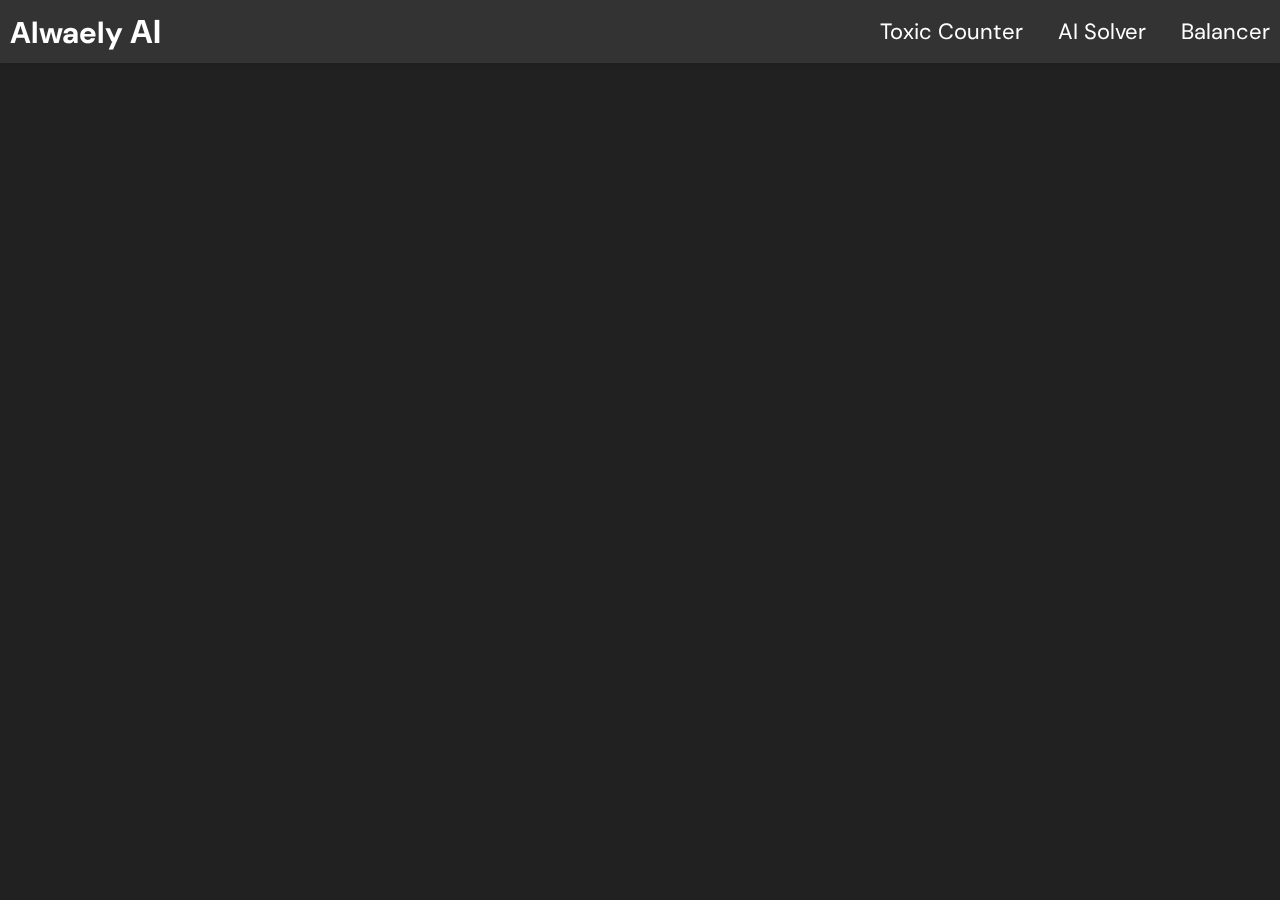
<file: index.html>
<!DOCTYPE html>
<html lang="en">
<head>
    <meta charset="utf-8">
    <meta name="viewport" content="width=device-width, initial-scale=1.0">
    <title>Welcome</title>
    <link href="https://fonts.googleapis.com/css2?family=DM+Sans:wght@400;500;700&display=swap" rel="stylesheet">
    <link href="balancer.css" rel="stylesheet" type="text/css" />
    <link href="Header.css" rel="stylesheet" type="text/css" />
    <style>
        body {
            font-family: 'DM Sans', sans-serif;
            margin: 0;
            padding: 0;
        }
        .site-header {
            background-color: #333; /* لون الخلفية للهيدر */
            padding: 10px;
            color: white;
            display: flex;
            justify-content: space-between;
            align-items: center;
        }
        .nav-menu ul {
            list-style: none;
            padding: 0;
            display: flex;
            gap: 15px;
        }
        .nav-menu a {
            color: white;
            text-decoration: none;
        }
        .content {
            margin-top: 20px;
        }
        iframe {
            width: 100%;
            height: 600px; /* يمكنك تغيير الارتفاع حسب الحاجة */
            border: none; /* لإزالة الحدود */
        }
    </style>
    <script>
        function loadPage(page) {
            document.getElementById('content-frame').src = page;
        }
    </script>
</head>

<body>
    <header class="site-header">
        <div class="logo">
            <h1 class="head">Alwaely <span class="RGB">AI</span></h1>
        </div>
        <nav class="nav-menu">
            <ul>
                <li><a href="javascript:void(0);" onclick="loadPage('Toxic.html')">Toxic Counter</a></li>
                <li><a href="javascript:void(0);" onclick="loadPage('solver.html')">AI Solver</a></li>
                <li><a href="javascript:void(0);" onclick="loadPage('balancer.html')">Balancer</a></li>
            </ul>
        </nav>
    </header>

    <main class="content">
        <iframe id="content-frame" src="" frameborder="0"></iframe>
    </main>
<!-- <h1>Wlecome To Alwaely<span class="color-changing-text">AI</span> </style></h1> -->
</body>
</html>
</file>
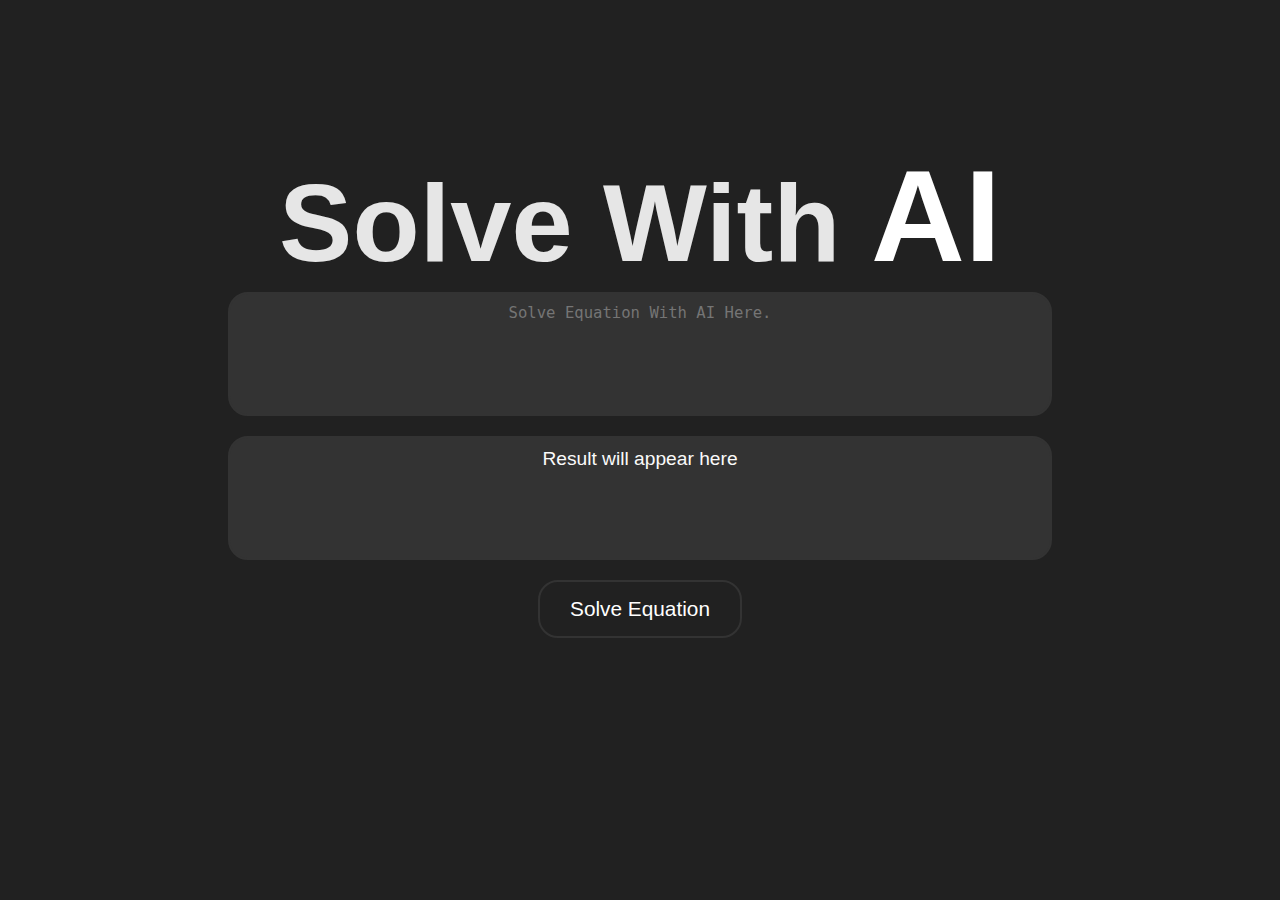
<file: solver.html>
<!DOCTYPE html>
<html lang="en">

<head>
  <meta charset="UTF-8">
  <meta name="viewport" content="width=device-width, initial-scale=1.0">
  <link rel="stylesheet" href="solver.css"> <!-- Link to your CSS file -->
  <title>Chemical Equation Solver</title>
  <script type="importmap">
    {
      "imports": {
        "@google/generative-ai": "https://esm.run/@google/generative-ai"
      }
    }
  </script>
</head>

<body>

  <div class="ai-container" style="width: 100%; margin-top: -100px;">
    <h1 class="title" style="width: 100%;white-space: nowrap;margin-top: -100px;">
      <span style="color: #e6e6e6; font-size: 110px;">Solve With </span><span class="ai">AI</span>
    </h1>
  </div>

  <div class="container">
    <!-- Input box -->
    <textarea id="equation-input" placeholder="Solve Equation With AI Here."></textarea>

    <!-- Result -->
    <div id="result">Result will appear here</div>
  </div>

  <!-- Button to solve the equation -->
  <button id="solve-button">Solve Equation</button>

  <script type="module">
    import { GoogleGenerativeAI } from "@google/generative-ai";

    // Use your API key here
    const API_KEY = "AIzaSyDeVwSq-uTipKfFMnwqbQcjzufebZTf4p0";
    const genAI = new GoogleGenerativeAI(API_KEY);
    const model = genAI.getGenerativeModel({ model: "gemini-1.5-flash" });

    async function solveEquation() {
      let equation = document.getElementById('equation-input').value;

      // Use Gemini API to solve the equation
      const prompt = `Solve this chemical equation: ${equation}`;
      const result = await model.generateContent(prompt);

      // Display the result
      document.getElementById('result').innerText = "Solution: " + result.response.text();
    }

    // Connect the button to the solveEquation function
    document.getElementById('solve-button').onclick = solveEquation;

  </script>

</body>

</html>
</file>
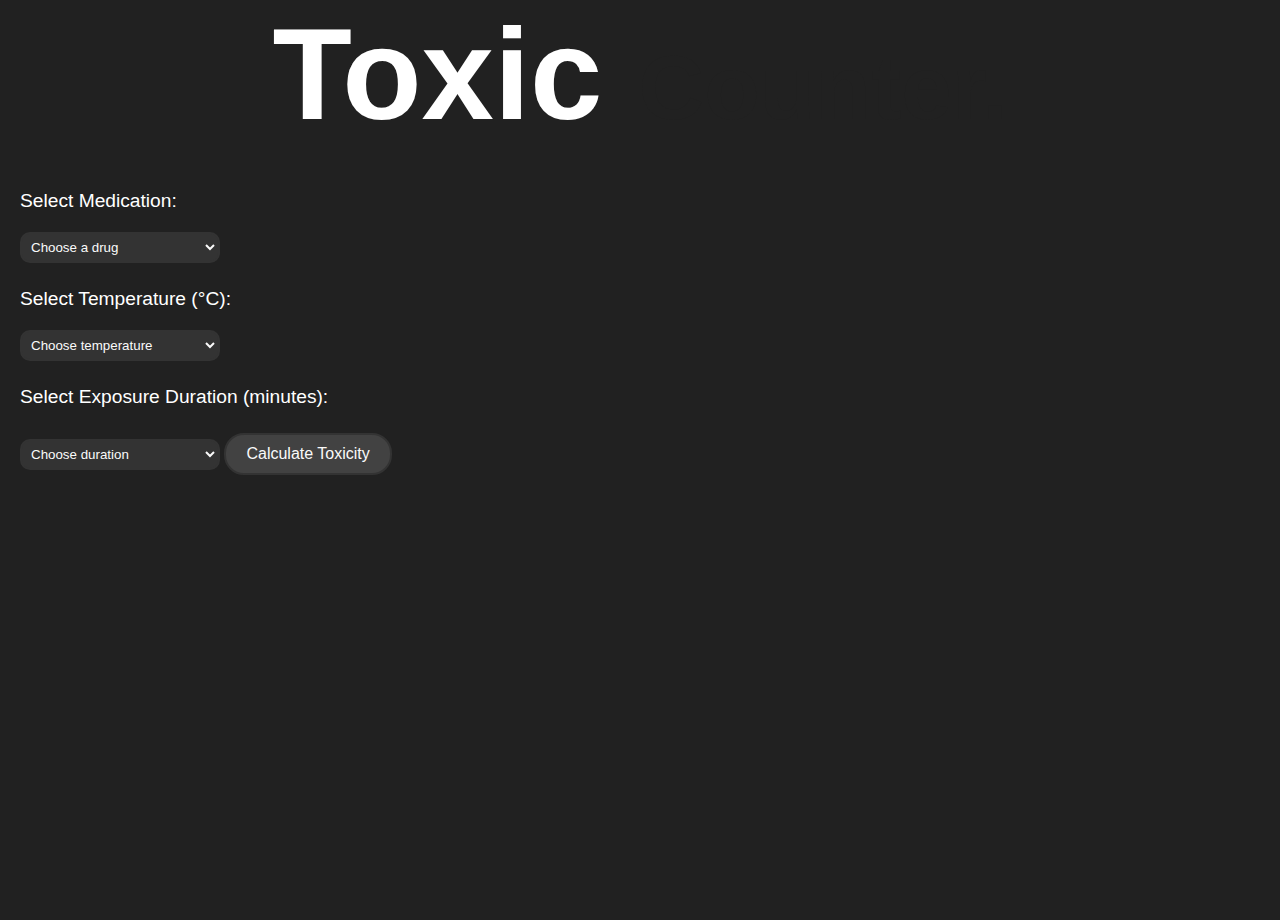
<file: Toxic.html>
<!DOCTYPE html>
<html lang="en">
<head>
    <meta charset="UTF-8">
    <meta name="viewport" content="width=device-width, initial-scale=1.0">
    <link rel="stylesheet" href="Toxic.css">

    <title>Drug Toxicity Analysis</title>
    <style>
        body{
            overflow: hidden;
        }
                .result {
            background-color: gray; /* لون خلفية رمادي */
            padding: 20px;
            margin-top: 20px;
            border-radius: 5px;
            font-size: 1.5em;
        }

        body {
            font-family: Arial, sans-serif;
            margin: 20px;
        }
        label {
            display: block;
            margin-top: 10px;
            margin-bottom: 5px;
        }
        select {
            width: 200px;
            padding: 5px;
        }
        button {
            margin-top: 20px;
            padding: 10px 20px;
            font-size: 16px;
        }
        .result {
            margin-top: 80px;
            padding: 15px;
            border: 1px solid #333;
            border-radius: 5px;
            display: none;
            font-size: 30px;
            border-radius: 20px;
            text-align: center;
        }
        .Very\ Low {
            background-color: #333;
            color: #00ff3c;
        }
        .Low {
            background-color: #333;
            color: #007bff;
        }
        .Moderate {
            background-color: #333;
            color: #ffbf00;
        }
        .High {
            background-color: #333;
            color: #ff0019;
        }
        .Severe {
            background-color: #333;
            color: #9d0010;
        }
        .Extremely\ Dangerous {
            background-color: #333;
            color: #721c24;
        }
    </style>
</head>
<body>

    <h1 class="title" style="margin-top: -100px;">
        <span class="static-text">Toxic</span>
        <span class="color-changing-text">Counter.</span>
    </h1>


    <label for="medication">Select Medication:</label>
    <select id="medication">
        <option value="">Choose a drug</option>
        <option value="paracetamol">Paracetamol</option>
        <option value="ibuprofen">Ibuprofen</option>
        <option value="metformin">Metformin</option>
        <option value="aspirin">Aspirin</option>
        <option value="omeprazole">Omeprazole</option>
        <option value="loratadine">Loratadine</option>
        <option value="atorvastatin">Atorvastatin</option>
        <option value="alprazolam">Alprazolam</option>
    </select>

    <label for="temperature">Select Temperature (°C):</label>
    <select id="temperature">
        <option value="">Choose temperature</option>
        <option value="50">50</option>
        <option value="60">60</option>
        <option value="70">70</option>
    </select>

    <label for="duration">Select Exposure Duration (minutes):</label>
    <select id="duration">
        <option value="">Choose duration</option>
        <option value="30">30</option>
        <option value="60">60</option>
        <option value="90">90</option>
        <option value="120">120</option>
        <option value="150">150</option>
        <option value="180">180</option>
        <option value="210">210</option>
        <option value="240">240</option>
        <option value="270">270</option>
        <option value="300">300</option>
    </select>

    <button id="calculateBtn">Calculate Toxicity</button>

    <div class="result" id="result"></div>

    <script>
        const data = {
            paracetamol: {
                50: {30: {toxicity: "≈ 1%", risk: "Very Low"}, 60: {toxicity: "≈ 2%", risk: "Low"}, 90: {toxicity: "≈ 5%", risk: "Low"}, 120: {toxicity: "≈ 8%", risk: "Low"}, 150: {toxicity: "≈ 10%", risk: "Moderate"}, 180: {toxicity: "≈ 12%", risk: "Moderate"}, 210: {toxicity: "≈ 15%", risk: "Moderate"}, 240: {toxicity: "≈ 18%", risk: "High"}, 270: {toxicity: "≈ 20%", risk: "High"}, 300: {toxicity: "≈ 22%", risk: "Severe"}},
                60: {30: {toxicity: "≈ 5%", risk: "Low"}, 60: {toxicity: "≈ 10%", risk: "Moderate"}, 90: {toxicity: "≈ 15%", risk: "High"}, 120: {toxicity: "≈ 20%", risk: "High"}, 150: {toxicity: "≈ 25%", risk: "Severe"}, 180: {toxicity: "≈ 30%", risk: "Severe"}, 210: {toxicity: "≈ 35%", risk: "Severe"}, 240: {toxicity: "≈ 40%", risk: "Severe"}, 270: {toxicity: "≈ 50%", risk: "Extremely Dangerous"}, 300: {toxicity: "≈ 60%", risk: "Extremely Dangerous"}},
                70: {30: {toxicity: "≈ 10%", risk: "Moderate"}, 60: {toxicity: "≈ 15%", risk: "High"}, 90: {toxicity: "≈ 20%", risk: "High"}, 120: {toxicity: "≈ 25%", risk: "Severe"}, 150: {toxicity: "≈ 30%", risk: "Severe"}, 180: {toxicity: "≈ 35%", risk: "Severe"}, 210: {toxicity: "≈ 40%", risk: "Severe"}, 240: {toxicity: "≈ 45%", risk: "Severe"}, 270: {toxicity: "≈ 50%", risk: "Extremely Dangerous"}, 300: {toxicity: "≈ 60%", risk: "Extremely Dangerous"}}
            },
            ibuprofen: {
                50: {30: {toxicity: "≈ 1%", risk: "Very Low"}, 60: {toxicity: "≈ 2%", risk: "Low"}, 90: {toxicity: "≈ 3%", risk: "Low"}, 120: {toxicity: "≈ 4%", risk: "Low"}, 150: {toxicity: "≈ 5%", risk: "Moderate"}, 180: {toxicity: "≈ 6%", risk: "Moderate"}, 210: {toxicity: "≈ 7%", risk: "Moderate"}, 240: {toxicity: "≈ 8%", risk: "High"}, 270: {toxicity: "≈ 9%", risk: "High"}, 300: {toxicity: "≈ 10%", risk: "Severe"}},
                60: {30: {toxicity: "≈ 5%", risk: "Low"}, 60: {toxicity: "≈ 10%", risk: "Moderate"}, 90: {toxicity: "≈ 15%", risk: "High"}, 120: {toxicity: "≈ 20%", risk: "High"}, 150: {toxicity: "≈ 25%", risk: "Severe"}, 180: {toxicity: "≈ 30%", risk: "Severe"}, 210: {toxicity: "≈ 35%", risk: "Severe"}, 240: {toxicity: "≈ 40%", risk: "Severe"}, 270: {toxicity: "≈ 45%", risk: "Extremely Dangerous"}, 300: {toxicity: "≈ 50%", risk: "Extremely Dangerous"}},
                70: {30: {toxicity: "≈ 10%", risk: "Moderate"}, 60: {toxicity: "≈ 15%", risk: "High"}, 90: {toxicity: "≈ 20%", risk: "High"}, 120: {toxicity: "≈ 25%", risk: "Severe"}, 150: {toxicity: "≈ 30%", risk: "Severe"}, 180: {toxicity: "≈ 35%", risk: "Severe"}, 210: {toxicity: "≈ 40%", risk: "Severe"}, 240: {toxicity: "≈ 45%", risk: "Severe"}, 270: {toxicity: "≈ 50%", risk: "Extremely Dangerous"}, 300: {toxicity: "≈ 60%", risk: "Extremely Dangerous"}}
            },
            metformin: {
                50: {30: {toxicity: "≈ 1%", risk: "Very Low"}, 60: {toxicity: "≈ 2%", risk: "Low"}, 90: {toxicity: "≈ 3%", risk: "Low"}, 120: {toxicity: "≈ 4%", risk: "Low"}, 150: {toxicity: "≈ 5%", risk: "Moderate"}, 180: {toxicity: "≈ 6%", risk: "Moderate"}, 210: {toxicity: "≈ 7%", risk: "Moderate"}, 240: {toxicity: "≈ 8%", risk: "High"}, 270: {toxicity: "≈ 9%", risk: "High"}, 300: {toxicity: "≈ 10%", risk: "Severe"}},
                60: {30: {toxicity: "≈ 5%", risk: "Low"}, 60: {toxicity: "≈ 10%", risk: "Moderate"}, 90: {toxicity: "≈ 15%", risk: "High"}, 120: {toxicity: "≈ 20%", risk: "High"}, 150: {toxicity: "≈ 25%", risk: "Severe"}, 180: {toxicity: "≈ 30%", risk: "Severe"}, 210: {toxicity: "≈ 35%", risk: "Severe"}, 240: {toxicity: "≈ 40%", risk: "Severe"}, 270: {toxicity: "≈ 45%", risk: "Extremely Dangerous"}, 300: {toxicity: "≈ 50%", risk: "Extremely Dangerous"}},
                70: {30: {toxicity: "≈ 10%", risk: "Moderate"}, 60: {toxicity: "≈ 15%", risk: "High"}, 90: {toxicity: "≈ 20%", risk: "High"}, 120: {toxicity: "≈ 25%", risk: "Severe"}, 150: {toxicity: "≈ 30%", risk: "Severe"}, 180: {toxicity: "≈ 35%", risk: "Severe"}, 210: {toxicity: "≈ 40%", risk: "Severe"}, 240: {toxicity: "≈ 45%", risk: "Severe"}, 270: {toxicity: "≈ 50%", risk: "Extremely Dangerous"}, 300: {toxicity: "≈ 60%", risk: "Extremely Dangerous"}}
            },
            aspirin: {
                50: {30: {toxicity: "≈ 1%", risk: "Very Low"}, 60: {toxicity: "≈ 2%", risk: "Low"}, 90: {toxicity: "≈ 3%", risk: "Low"}, 120: {toxicity: "≈ 4%", risk: "Low"}, 150: {toxicity: "≈ 5%", risk: "Moderate"}, 180: {toxicity: "≈ 6%", risk: "Moderate"}, 210: {toxicity: "≈ 7%", risk: "Moderate"}, 240: {toxicity: "≈ 8%", risk: "High"}, 270: {toxicity: "≈ 9%", risk: "High"}, 300: {toxicity: "≈ 10%", risk: "Severe"}},
                60: {30: {toxicity: "≈ 5%", risk: "Low"}, 60: {toxicity: "≈ 10%", risk: "Moderate"}, 90: {toxicity: "≈ 15%", risk: "High"}, 120: {toxicity: "≈ 20%", risk: "High"}, 150: {toxicity: "≈ 25%", risk: "Severe"}, 180: {toxicity: "≈ 30%", risk: "Severe"}, 210: {toxicity: "≈ 35%", risk: "Severe"}, 240: {toxicity: "≈ 40%", risk: "Severe"}, 270: {toxicity: "≈ 45%", risk: "Extremely Dangerous"}, 300: {toxicity: "≈ 50%", risk: "Extremely Dangerous"}},
                70: {30: {toxicity: "≈ 10%", risk: "Moderate"}, 60: {toxicity: "≈ 15%", risk: "High"}, 90: {toxicity: "≈ 20%", risk: "High"}, 120: {toxicity: "≈ 25%", risk: "Severe"}, 150: {toxicity: "≈ 30%", risk: "Severe"}, 180: {toxicity: "≈ 35%", risk: "Severe"}, 210: {toxicity: "≈ 40%", risk: "Severe"}, 240: {toxicity: "≈ 45%", risk: "Severe"}, 270: {toxicity: "≈ 50%", risk: "Extremely Dangerous"}, 300: {toxicity: "≈ 60%", risk: "Extremely Dangerous"}}
            },
            omeprazole: {
                50: {30: {toxicity: "≈ 1%", risk: "Very Low"}, 60: {toxicity: "≈ 2%", risk: "Low"}, 90: {toxicity: "≈ 3%", risk: "Low"}, 120: {toxicity: "≈ 4%", risk: "Low"}, 150: {toxicity: "≈ 5%", risk: "Moderate"}, 180: {toxicity: "≈ 6%", risk: "Moderate"}, 210: {toxicity: "≈ 7%", risk: "Moderate"}, 240: {toxicity: "≈ 8%", risk: "High"}, 270: {toxicity: "≈ 9%", risk: "High"}, 300: {toxicity: "≈ 10%", risk: "Severe"}},
                60: {30: {toxicity: "≈ 5%", risk: "Low"}, 60: {toxicity: "≈ 10%", risk: "Moderate"}, 90: {toxicity: "≈ 15%", risk: "High"}, 120: {toxicity: "≈ 20%", risk: "High"}, 150: {toxicity: "≈ 25%", risk: "Severe"}, 180: {toxicity: "≈ 30%", risk: "Severe"}, 210: {toxicity: "≈ 35%", risk: "Severe"}, 240: {toxicity: "≈ 40%", risk: "Severe"}, 270: {toxicity: "≈ 45%", risk: "Extremely Dangerous"}, 300: {toxicity: "≈ 50%", risk: "Extremely Dangerous"}},
                70: {30: {toxicity: "≈ 10%", risk: "Moderate"}, 60: {toxicity: "≈ 15%", risk: "High"}, 90: {toxicity: "≈ 20%", risk: "High"}, 120: {toxicity: "≈ 25%", risk: "Severe"}, 150: {toxicity: "≈ 30%", risk: "Severe"}, 180: {toxicity: "≈ 35%", risk: "Severe"}, 210: {toxicity: "≈ 40%", risk: "Severe"}, 240: {toxicity: "≈ 45%", risk: "Severe"}, 270: {toxicity: "≈ 50%", risk: "Extremely Dangerous"}, 300: {toxicity: "≈ 60%", risk: "Extremely Dangerous"}}
            },
            loratadine: {
                50: {30: {toxicity: "≈ 1%", risk: "Very Low"}, 60: {toxicity: "≈ 2%", risk: "Low"}, 90: {toxicity: "≈ 3%", risk: "Low"}, 120: {toxicity: "≈ 4%", risk: "Low"}, 150: {toxicity: "≈ 5%", risk: "Moderate"}, 180: {toxicity: "≈ 6%", risk: "Moderate"}, 210: {toxicity: "≈ 7%", risk: "Moderate"}, 240: {toxicity: "≈ 8%", risk: "High"}, 270: {toxicity: "≈ 9%", risk: "High"}, 300: {toxicity: "≈ 10%", risk: "Severe"}},
                60: {30: {toxicity: "≈ 5%", risk: "Low"}, 60: {toxicity: "≈ 10%", risk: "Moderate"}, 90: {toxicity: "≈ 15%", risk: "High"}, 120: {toxicity: "≈ 20%", risk: "High"}, 150: {toxicity: "≈ 25%", risk: "Severe"}, 180: {toxicity: "≈ 30%", risk: "Severe"}, 210: {toxicity: "≈ 35%", risk: "Severe"}, 240: {toxicity: "≈ 40%", risk: "Severe"}, 270: {toxicity: "≈ 45%", risk: "Extremely Dangerous"}, 300: {toxicity: "≈ 50%", risk: "Extremely Dangerous"}},
                70: {30: {toxicity: "≈ 10%", risk: "Moderate"}, 60: {toxicity: "≈ 15%", risk: "High"}, 90: {toxicity: "≈ 20%", risk: "High"}, 120: {toxicity: "≈ 25%", risk: "Severe"}, 150: {toxicity: "≈ 30%", risk: "Severe"}, 180: {toxicity: "≈ 35%", risk: "Severe"}, 210: {toxicity: "≈ 40%", risk: "Severe"}, 240: {toxicity: "≈ 45%", risk: "Severe"}, 270: {toxicity: "≈ 50%", risk: "Extremely Dangerous"}, 300: {toxicity: "≈ 60%", risk: "Extremely Dangerous"}}
            },
            atorvastatin: {
                50: {30: {toxicity: "≈ 1%", risk: "Very Low"}, 60: {toxicity: "≈ 2%", risk: "Low"}, 90: {toxicity: "≈ 3%", risk: "Low"}, 120: {toxicity: "≈ 4%", risk: "Low"}, 150: {toxicity: "≈ 5%", risk: "Moderate"}, 180: {toxicity: "≈ 6%", risk: "Moderate"}, 210: {toxicity: "≈ 7%", risk: "Moderate"}, 240: {toxicity: "≈ 8%", risk: "High"}, 270: {toxicity: "≈ 9%", risk: "High"}, 300: {toxicity: "≈ 10%", risk: "Severe"}},
                60: {30: {toxicity: "≈ 5%", risk: "Low"}, 60: {toxicity: "≈ 10%", risk: "Moderate"}, 90: {toxicity: "≈ 15%", risk: "High"}, 120: {toxicity: "≈ 20%", risk: "High"}, 150: {toxicity: "≈ 25%", risk: "Severe"}, 180: {toxicity: "≈ 30%", risk: "Severe"}, 210: {toxicity: "≈ 35%", risk: "Severe"}, 240: {toxicity: "≈ 40%", risk: "Severe"}, 270: {toxicity: "≈ 45%", risk: "Extremely Dangerous"}, 300: {toxicity: "≈ 50%", risk: "Extremely Dangerous"}},
                70: {30: {toxicity: "≈ 10%", risk: "Moderate"}, 60: {toxicity: "≈ 15%", risk: "High"}, 90: {toxicity: "≈ 20%", risk: "High"}, 120: {toxicity: "≈ 25%", risk: "Severe"}, 150: {toxicity: "≈ 30%", risk: "Severe"}, 180: {toxicity: "≈ 35%", risk: "Severe"}, 210: {toxicity: "≈ 40%", risk: "Severe"}, 240: {toxicity: "≈ 45%", risk: "Severe"}, 270: {toxicity: "≈ 50%", risk: "Extremely Dangerous"}, 300: {toxicity: "≈ 60%", risk: "Extremely Dangerous"}}
            },
            alprazolam: {
                50: {30: {toxicity: "≈ 1%", risk: "Very Low"}, 60: {toxicity: "≈ 2%", risk: "Low"}, 90: {toxicity: "≈ 3%", risk: "Low"}, 120: {toxicity: "≈ 4%", risk: "Low"}, 150: {toxicity: "≈ 5%", risk: "Moderate"}, 180: {toxicity: "≈ 6%", risk: "Moderate"}, 210: {toxicity: "≈ 7%", risk: "Moderate"}, 240: {toxicity: "≈ 8%", risk: "High"}, 270: {toxicity: "≈ 9%", risk: "High"}, 300: {toxicity: "≈ 10%", risk: "Severe"}},
                60: {30: {toxicity: "≈ 5%", risk: "Low"}, 60: {toxicity: "≈ 10%", risk: "Moderate"}, 90: {toxicity: "≈ 15%", risk: "High"}, 120: {toxicity: "≈ 20%", risk: "High"}, 150: {toxicity: "≈ 25%", risk: "Severe"}, 180: {toxicity: "≈ 30%", risk: "Severe"}, 210: {toxicity: "≈ 35%", risk: "Severe"}, 240: {toxicity: "≈ 40%", risk: "Severe"}, 270: {toxicity: "≈ 45%", risk: "Extremely Dangerous"}, 300: {toxicity: "≈ 50%", risk: "Extremely Dangerous"}},
                70: {30: {toxicity: "≈ 10%", risk: "Moderate"}, 60: {toxicity: "≈ 15%", risk: "High"}, 90: {toxicity: "≈ 20%", risk: "High"}, 120: {toxicity: "≈ 25%", risk: "Severe"}, 150: {toxicity: "≈ 30%", risk: "Severe"}, 180: {toxicity: "≈ 35%", risk: "Severe"}, 210: {toxicity: "≈ 40%", risk: "Severe"}, 240: {toxicity: "≈ 45%", risk: "Severe"}, 270: {toxicity: "≈ 50%", risk: "Extremely Dangerous"}, 300: {toxicity: "≈ 60%", risk: "Extremely Dangerous"}}
            }
        };

        document.getElementById('calculateBtn').addEventListener('click', function() {
            const medication = document.getElementById('medication').value;
            const temperature = document.getElementById('temperature').value;
            const duration = document.getElementById('duration').value;
            const resultDiv = document.getElementById('result');

            if (medication && temperature && duration) {
                const toxicityData = data[medication][temperature][duration];
                resultDiv.innerHTML = `Toxicity: ${toxicityData.toxicity}, Risk: ${toxicityData.risk}`;
                resultDiv.className = 'result ' + toxicityData.risk.replace(" ", "\\ ");
                resultDiv.style.display = 'block';
            } else {
                resultDiv.innerHTML = 'Please select all fields.';
                resultDiv.className = 'result';
                resultDiv.style.display = 'block';
            }
        });
    </script>
</body>
</html>
</file>
<file: balancer.css>
/* تنسيق الجسم والنصوص */
html, body {
    padding: 0;
    margin: 0;
    font-family: "DM Sans", sans-serif;
    background-color: #212121;
    color: #fff;
    overflow-y: auto; /* عرض شريط التمرير الرأسي فقط عند الحاجة */
    overflow-x: hidden; /* منع التمرير الأفقي */
    height: 100%;
    position: relative; /* للسماح بالتراكب */
}

/* تأثير دخول العناصر */
@keyframes slideIn {
    from {
        transform: translateY(-20px);
        opacity: 0;
    }
    to {
        transform: translateY(0);
        opacity: 1;
    }
}

/* تنسيق العنوان */
.title {
    margin: 0;
    line-height: 1.15;
    font-size: 4rem;
    color: #303030;
    text-align: center;
    animation: slideIn 1s ease-in-out; /* تأثير دخول */
    position: relative; /* لجعل العناوين فوق الخلفية */
    z-index: 2; /* فوق الخلفية */
}

.static-text {
    color: #ffffff; /* اللون الرمادي الثابت */
}

.color-changing-text {
    font-size: 0.7em;
    font-weight: bold;
    animation: colorChange 5s infinite;
}

@keyframes colorChange {
    0% { color: #c8ff00; }
    25% { color: #37ff00; }
    50% { color: #00ccff; }
    75% { color: #ee00ff; }
    100% { color: #eeff00; }
}

/* تنسيق صندوق الإدخال والزر */
.ai-container {
    text-align: center;
    margin: 1rem auto;
    padding: 1rem 0.5rem;
    display: flex; /* استخدام Flexbox لمحاذاة العناصر في صف */
    justify-content: center; /* محاذاة العناصر في الوسط */
    gap: 10px; /* المسافة بين العناصر */
    animation: slideIn 1s ease-in-out; /* تأثير دخول */
    position: relative; /* لجعل المحتوى فوق الخلفية */
    z-index: 2; /* فوق الخلفية */
}

#equation, #result {
    width: 400px; /* تعيين عرض ثابت لحقل الإدخال */
    height: 150px; /* ارتفاع ثابت */
    padding: 10px;
    border-radius: 20px;
    font-size: 1em;
    box-sizing: border-box;
    border: 2.5px solid #333333;
    background-color: #333333;
    color: #fafafa;
    margin: 10px; /* إضافة مسافة حول حقل الإدخال */
    text-align: center; /* محاذاة النص في الجهة الوسطى */
    transition: transform 0.3s ease, box-shadow 0.3s ease; /* تأثير عند التحرك */
}

#equation:hover, #result:hover {
    transform: scale(1.05); /* تكبير عند المرور */
    box-shadow: 0 0 15px 5px rgba(255, 255, 255, 0.7); /* ظل أبيض */
}

.button-container {
    text-align: center; /* محاذاة الزر في الوسط */
    margin-top: 20px; /* إضافة مسافة فوق الزر */
    padding-bottom: 30px; /* إضافة مسافة أسفل الحاوية لضمان عدم قطع التأثيرات */
    animation: slideIn 1s ease-in-out; /* تأثير دخول */
}

button {
    padding: 10px 20px;
    border-radius: 20px;
    background-color: #212121; /* خلفية الزر */
    border: 2px solid #333333;
    color: black;
    font-size: 1em;
    cursor: pointer;
    transition: background-color 0.3s, transform 0.2s, box-shadow 0.3s ease; /* تأثيرات سلسة */
}

button:hover {
    background-color: #333333;
    transform: scale(1.1); /* تكبير الزر عند التمرير */
    box-shadow: 0 0 15px 5px rgba(255, 255, 255, 0.7); /* ظل أبيض */
}

button.balance {
    background-color: #ff0000; /* لون زر balance */
}

button.balance:hover {
    background-color: #ff0000; /* لون عند التمرير */
}

button i {
    font-size: 1.2em;
}

/* تنسيق الهيدر */
.site-header {
    background: rgb(51, 51, 51, 0.7);
    backdrop-filter: blur(4px);
    color: #ffffff;
    padding: 20px 20px;
    display: flex;
    justify-content: space-between;
    align-items: center;
    position: fixed;
    top: 0;
    width: 100%;
    box-sizing: border-box;
    z-index: 1000;
    box-shadow: 0 2px 4px rgba(0, 0, 0, 0.1);
    font-size: 20px;
}

body::before {
    content: '';
    display: block;
    height: 80px;
}

.logo h1 {
    margin: 0;
    font-size: 1.5em;
}

.nav-menu ul {
    list-style: none;
    margin: 0;
    padding: 0;
    display: flex;
}

.nav-menu li {
    margin-left: 20px;
}

.nav-menu a {
    text-decoration: none;
    color: #ffffff;
    font-size: 1.1em;
    transition: transform 0.3s ease;
    display: inline-block; /* لإتاحة التأثير */
}

.nav-menu a:hover {
    text-decoration: underline;
    transform: scale(1.2); /* تكبير النص عند التمرير */
}

#ali0 {
    font-weight: bold;
    animation: colorChange 5s infinite;
}

.title {
    font-size: 130px;
    color: #212121;
}

.head {
    color: #ffffff;
}

.RGB {
    font-size: 1.1em;
    font-weight: bold;
    animation: colorChange 5s infinite;
}

::-webkit-scrollbar {
    width: 12px; /* عرض شريط التمرير */
  }
  
  ::-webkit-scrollbar-track {
    background: #333333; /* لون خلفية الشريط (المسار) */
  }
  
  ::-webkit-scrollbar-thumb {
    background-color: #212121;
  }
  
  ::-webkit-scrollbar-thumb:hover {
    background-color: rgba(51, 51, 51, 0.7);/* لون الشريط عند التمرير */
  }
</file>
<file: Header.css>
h1 {
    text-align: center;
    font-size: 120PX;
    margin-top: -600px;
}
</file>
<file: solver.css>
/* General Body and Text Styles */
html, body {
  padding: 0;
  margin: 0;
  font-family: "DM Sans", sans-serif;
  background-color: #212121;
  color: #fff;
  display: flex;
  flex-direction: column; /* Direction vertical */
  align-items: center; /* Center content */
  justify-content: center; /* Center vertically */
  height: 100vh; /* Full height */
}

/* Header Styling */
.site-header {
  background: rgba(51, 51, 51, 0.7);
  backdrop-filter: blur(4px);
  color: #ffffff;
  padding: 15px 20px;
  display: flex;
  justify-content: space-between;
  align-items: center;
  position: fixed;
  top: 0;
  width: 100%;
  box-sizing: border-box;
  z-index: 1000;
  box-shadow: 0 2px 4px rgba(0, 0, 0, 0.1);
}

body::before {
  content: '';
  display: block;
  height: 80px; /* To push content below fixed header */
}

/* Title and Static Text */
.ai-container {
  text-align: center;
  margin-top: 100px; /* Space for header */
  animation: slideIn 0.5s ease-in-out; /* Effect for entrance */
}

.title {
  margin: 0;
  line-height: 1.15;
  font-size: 130px; /* Increased for emphasis */
  color: #ffffff;
  text-align: center;
}

.ai {
  font-size: 1em;
  font-weight: bold;
  animation: colorChange 5s infinite; /* Color changing animation */
}

/* Color Change Animation */
@keyframes colorChange {
  0% { color: #c8ff00; }
  25% { color: #37ff00; }
  50% { color: #00ccff; }
  75% { color: #ee00ff; }
  100% { color: #eeff00; }
}

/* Slide-in Animation */
@keyframes slideIn {
  from {
    transform: translateY(-20px);
    opacity: 0;
  }
  to {
    transform: translateY(0);
    opacity: 1;
  }
}

/* Input and Output Styles */
.input-output-container {
  display: flex;
  flex-direction: column; /* Align items vertically */
  align-items: center; /* Center items horizontally */
  justify-content: center; /* Center items vertically */
  max-width: 800px; /* Set maximum width for input/output container */
  width: 100%;
  margin: 20px auto; /* Center the container */
  animation: slideIn 0.5s ease-in-out; /* Effect for entrance */
}

textarea#equation-input,
#result {
  width: 800px; /* Set suitable width */
  min-height: 100px; /* Minimum height */
  max-height: 300px; /* Maximum height for result box */
  padding: 10px; /* Internal spacing */
  background-color: #333;
  border-radius: 20px;
  font-size: 1.2em;
  color: #fafafa;
  border: 2px solid #333333;
  display: block; /* Block display for full width */
  white-space: pre-wrap; /* Preserve white spaces and line breaks */
  overflow-y: auto; /* Vertical scrollbar */
  word-wrap: break-word; /* Break long words */
  text-align: center; /* Align text to the center */
  resize: none; /* Disable resizing for input */
  transition: border-color 0.3s ease, box-shadow 0.3s ease, transform 0.2s; /* Smooth transitions */
}

textarea#equation-input {
  height: 70px; /* Fixed height for input */
  margin-bottom: 20px; /* Space below input */
}

/* Focus and Hover Effects for Input Areas */
textarea#equation-input:focus,
#result:focus {
  border-color: #c8ff00; /* Highlight border color on focus */
}

textarea#equation-input:hover,
#result:hover {
  box-shadow: 0 0 15px 5px rgba(255, 255, 255, 0.7); /* White shadow effect */
  transform: scale(1.02); /* Slightly enlarge on hover */
}

/* Button Styling */
button#solve-button {
  padding: 15px 30px;
  border-radius: 20px;
  background-color: #212121;
  border: 2px solid #333333;
  color: #fff;
  font-size: 1.3em;
  cursor: pointer;
  transition: background-color 0.3s ease, transform 0.2s ease, box-shadow 0.3s ease; /* Smooth transitions */
  margin-top: 20px; /* Space above button */
}

button#solve-button:hover {
  background-color: #e6e6e6;
  color: #000;
  transform: scale(1.05); /* Slightly enlarge button on hover */
  box-shadow: 0 0 15px 5px rgba(255, 255, 255, 0.7); /* White shadow effect */
}

::-webkit-scrollbar {
  width: 12px; /* عرض شريط التمرير */
}

::-webkit-scrollbar-track {
  background: #333333; /* لون خلفية الشريط (المسار) */
}

::-webkit-scrollbar-thumb {
  background-color: #212121;
}

::-webkit-scrollbar-thumb:hover {
  background-color: rgba(51, 51, 51, 0.7);/* لون الشريط عند التمرير */
}
</file>
<file: Toxic.css>
/* تنسيق الجسم والنصوص */
html, body {
  padding: 0;
  margin: 0;
  font-family: "DM Sans", sans-serif;
  background-color: #212121;
  color: #fff;
  height: 100vh; /* جعل ارتفاع الجسم يملأ الشاشة */
  overflow: hidden; /* منع التمرير الخارجي */
}

/* تأثير دخول العناصر */
@keyframes slideIn {
  from {
    transform: translateY(-20px);
    opacity: 0;
  }
  to {
    transform: translateY(0);
    opacity: 1;
  }
}

/* تنسيق الحاوية */
.container {
  display: flex;
  justify-content: center; /* محاذاة العناصر في الوسط */
  align-items: flex-start; /* محاذاة العناصر من أعلى الصفحة */
  width: 80%; /* عرض الحاوية */
  margin: 0 auto; /* محاذاة الحاوية في الوسط */
}

/* تنسيق القسم الأيسر */
.form-section {
  display: flex;
  flex-direction: column; /* ترتيب العناصر عمودياً */
  align-items: flex-start; /* محاذاة العناصر على اليسار */
  margin-right: 20px; /* إضافة مسافة بين القسمين */
  animation: slideIn 0.5s ease-in-out; /* تأثير دخول */
}

/* تنسيق العنوان */
h1 {
  margin: 0;
  line-height: 1.15;
  font-size: 4rem;
  color: #ffffff;
  text-align: center; /* محاذاة العنوان في الوسط */
  width: 100%; /* جعل العنوان يأخذ عرض الحاوية */
  margin-bottom: 40px; /* زيادة المسافة بين العنوان والعناصر السفلية */
  animation: slideIn 0.5s ease-in-out; /* تأثير دخول */
}

/* تنسيق صناديق الاختيار */
label {
  font-size: 1.2em;
  color: #ffffff;
}

select {
  width: 250px; /* زيادة عرض قوائم الاختيار */
  padding: 15px; /* زيادة البادينج */
  border-radius: 10px;
  border: 2px solid #333333;
  background-color: #333333;
  color: #fafafa;
  margin: 15px 0; /* إضافة مسافة رأسية فقط */
  transition: background-color 0.3s, box-shadow 0.3s ease; /* تأثيرات سلسة */
}

select:hover {
  background-color: #474747; /* تغيير لون الخلفية عند التمرير */
  box-shadow: 0 0 10px 2px rgb(255, 255, 255); /* تأثير الظل المتوهج */
}

/* تنسيق الزر */
button {
  padding: 15px 25px; /* زيادة حجم الزر */
  border-radius: 20px;
  background-color: #424242; /* لون الخلفية */
  border: 2px solid #333333;
  color: #fafafa; /* لون النص */
  font-size: 1em;
  cursor: pointer;
  transition: background-color 0.3s, transform 0.2s, box-shadow 0.3s; /* تأثيرات سلسة */
  margin-top: 10px; /* إضافة مسافة فوق الزر */
}

button:hover {
  background-color: #616161; /* تغيير لون الخلفية عند التحويم */
  transform: scale(1.05); /* تكبير الزر عند التحويم */
  box-shadow: 0 0 15px 5px rgba(255, 255, 255, 0.7); /* إضافة ظل أبيض */
}

/* تنسيق نتيجة التحليل */
.result {
  margin-top: 60px; /* زيادة المسافة من الأعلى */
  padding: 20px; /* زيادة البادينج لجعل المربع أكبر */
  border: 2px solid #333333;
  border-radius: 20px;
  background-color: #474747; /* لون الخلفية الرمادي */
  color: #fafafa; /* لون النص الافتراضي */
  text-align: center; /* محاذاة النص في الجهة الوسطى */
  width: 66%; /* جعل العرض 100% لملء المساحة */
  height: auto; /* يمكن ضبط الارتفاع كما ترغب */
  position: absolute; /* جعل العنصر يظهر في موقع محدد */
  right: 0; /* محاذاة العنصر إلى اليمين */
  top: 100px; /* وضع المسافة من الأعلى حسب الحاجة */
  margin-right: 30px;
  animation: slideIn 0.5s ease-in-out; /* تأثير دخول */
  transition: transform 0.3s ease, box-shadow 0.3s ease; /* إضافة تأثير الانتقال */
}

.result:hover {
  box-shadow: 0 0 15px 5px rgba(255, 255, 255, 0.7); /* إضافة تأثير الظل الأبيض عند التحويم */
  transform: scale(1.05); /* تكبير النتيجة قليلاً عند التحويم */
}

/* تنسيقات مختلفة للنتيجة بناءً على مستوى الخطر */
.result.low-risk {
  color: #4caf50; /* لون نص للخطر المنخفض (أخضر) */
}

.result.medium-risk {
  color: #ffeb3b; /* لون نص للخطر المتوسط (أصفر) */
}

.result.high-risk {
  color: #f44336; /* لون نص للخطر العالي (أحمر) */
}

/* تنسيق الهيدر */
.site-header {
  background: rgb(51, 51, 51, 0.7);
  backdrop-filter: blur(4px);
  color: #ffffff;
  padding: 15px 20px;
  display: flex;
  justify-content: space-between;
  align-items: center;
  position: fixed;
  top: 0;
  width: 100%;
  box-sizing: border-box;
  z-index: 1000;
  box-shadow: 0 2px 4px rgba(0, 0, 0, 0.1);
}

body::before {
  content: '';
  display: block;
  height: 80px;
}

.logo h1 {
  margin: 0;
  font-size: 1.5em;
}

.nav-menu ul {
  list-style: none;
  margin: 0;
  padding: 0;
  display: flex;
}

.nav-menu li {
  margin-left: 20px;
}

.nav-menu a {
  text-decoration: none;
  color: #ffffff;
  font-size: 1.1em;
  transition: color 0.3s, text-shadow 0.3s; /* تأثيرات سلسة */
}

.nav-menu a:hover {
  text-decoration: underline;
  color: #00ccff; /* تغيير لون الرابط عند التحويم */
  text-shadow: 0 0 10px #00ccff; /* تأثير الظل المتوهج للأزرق */
}

/* تنسيق النصوص المتغيرة */
#ali0 {
  font-weight: bold;
  animation: colorChange 5s infinite;
}

.title {
  font-size: 130px;
  color: #212121;
}

.head {
  color: #ffffff;
}

.RGB {
  font-size: 1.1em;
  font-weight: bold;
  animation: colorChange 5s infinite;
}

.static-text {
  color: #ffffff; /* اللون الرمادي الثابت */
}

.color-changing-text {
  font-size: 0.7em;
  font-weight: bold;
  animation: colorChange 5s infinite;
}

/* تأثيرات تغيير اللون */
@keyframes colorChange {
  0% { color: #c8ff00; }
  25% { color: #37ff00; }
  50% { color: #00ccff; }
  75% { color: #ee00ff; }
  100% { color: #eeff00; }
}

::-webkit-scrollbar {
  width: 12px; /* عرض شريط التمرير */
}

::-webkit-scrollbar-track {
  background: #333333; /* لون خلفية الشريط (المسار) */
}

::-webkit-scrollbar-thumb {
  background-color: #212121;
}

::-webkit-scrollbar-thumb:hover {
  background-color: rgba(51, 51, 51, 0.7);/* لون الشريط عند التمرير */
}
</file>
